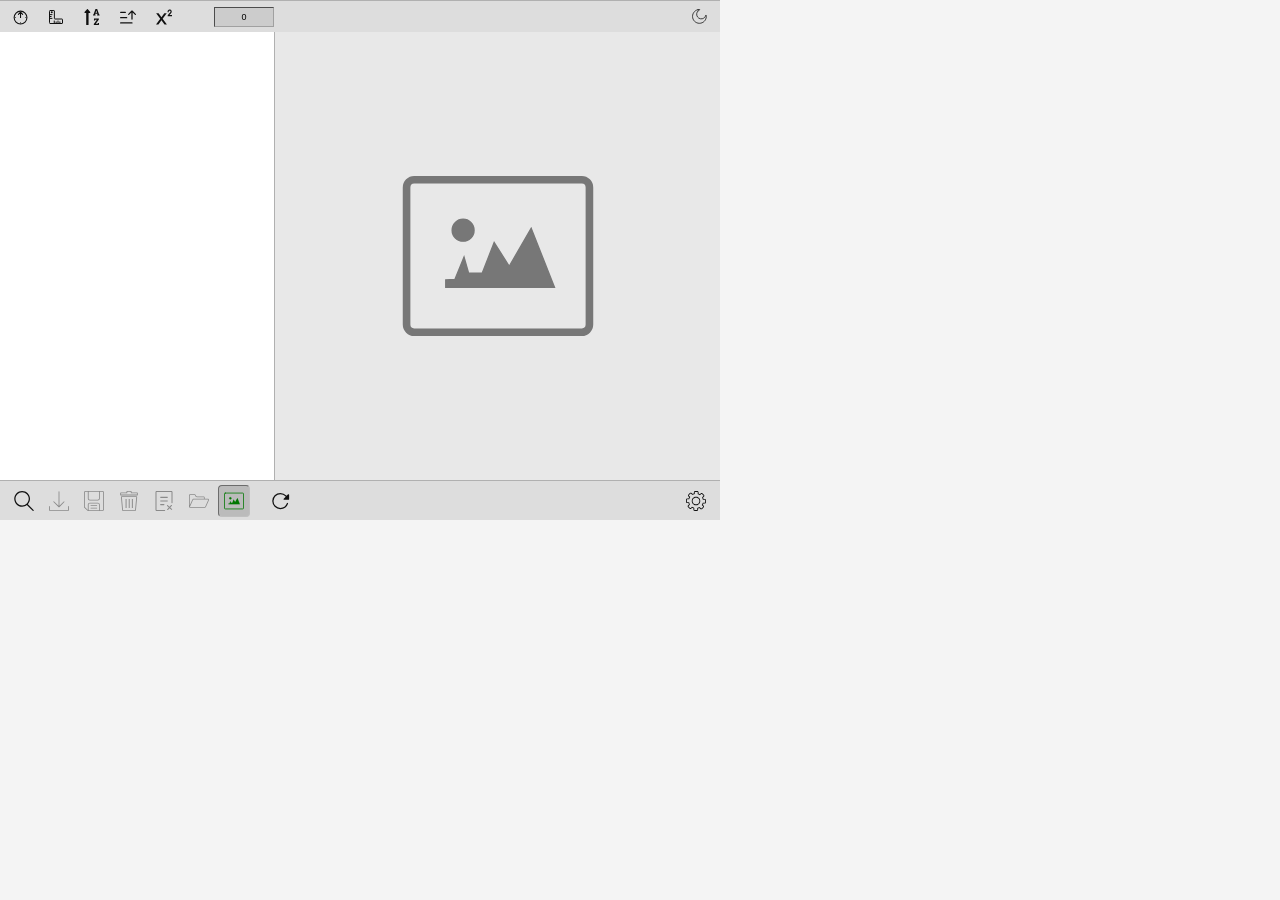
<file: ui/popup.html>
<!DOCTYPE html>
<html lang="en" data-mode="light">
<head>
    <meta charset="UTF-8">
    <meta name="viewport" content="width=device-width, initial-scale=1.0">

    <title>Image Finder</title>

    <link rel="stylesheet" href="./addon-theme.css">
    <link rel="stylesheet" href="./popup.css">
    <link rel="stylesheet" href="./settings.css">
    <script src="../src/popup/popup.js" type="module"></script>
</head>

<body>
    <!-- Top toolbar -->
    <div id="divTopToolbar" class="toolbar toolbar__top" role="toolbar" aria-label="Image sorting and preview controls">
        <div id="divToolbarTopLeft" class="toolbar-section" role="group" aria-label="Image list sorting">
            <button type="button" id="btnSortChronologic" class="toolbar-button tbr-btn__small"
                title="Sort chronologically"
                aria-label="Sort chronologically"
                data-sort="cronologic"
                value="asc">
                <svg class="tbr-btn__icon" aria-hidden="true">
                    <use class="icon-sort-asc" href="../assets/icons/button-icons.svg#svgSortCronoAsc"></use>
                    <use class="icon-sort-desc" href="../assets/icons/button-icons.svg#svgSortCronoDesc"></use>
                </svg>
            </button>
            <button type="button" id="btnSortDimensions" class="toolbar-button tbr-btn__small"
                title="Sort by dimensions"
                aria-label="Sort by dimensions"
                data-sort="dimensions"
                value="asc">
                <svg class="tbr-btn__icon" aria-hidden="true">
                    <use class="icon-sort-asc" href="../assets/icons/button-icons.svg#svgSortDimsAsc"></use>
                    <use class="icon-sort-desc" href="../assets/icons/button-icons.svg#svgSortDimsDesc"></use>
                </svg>
            </button>
            <button type="button" id="btnSortFilename" class="toolbar-button tbr-btn__small"
                title="Sort by filename"
                aria-label="Sort by filename"
                data-sort="filename"
                value="asc">
                <svg class="tbr-btn__icon" aria-hidden="true">
                    <use class="icon-sort-asc" href="../assets/icons/button-icons.svg#svgSortAlphabeticalAsc"></use>
                    <use class="icon-sort-desc" href="../assets/icons/button-icons.svg#svgSortAlphabeticalDesc"></use>
                </svg>
            </button>
            <button type="button" id="btnSortFileSize" class="toolbar-button tbr-btn__small"
                title="Sort by file size"
                aria-label="Sort by file size"
                data-sort="size"
                value="asc">
                <svg class="tbr-btn__icon" aria-hidden="true">
                    <use class="icon-sort-asc" href="../assets/icons/button-icons.svg#svgSortSizeAsc"></use>
                    <use class="icon-sort-desc" href="../assets/icons/button-icons.svg#svgSortSizeDesc"></use>
                </svg>
            </button>
            <button type="button" id="btnSortType" class="toolbar-button tbr-btn__small"
                title="Sort by image type"
                aria-label="Sort by image type"
                data-sort="type"
                value="asc">
                <svg class="tbr-btn__icon" aria-hidden="true">
                    <use class="icon-sort-asc" href="../assets/icons/button-icons.svg#svgSortTypeAsc"></use>
                    <use class="icon-sort-desc" href="../assets/icons/button-icons.svg#svgSortTypeDesc"></use>
                </svg>
            </button>
            <div id="divLED" class="toolbar-button scanner-led" style="margin-left: auto;">0</div>
        </div>
        <div id="divToolbarTopRight" class="toolbar-section" role="group" aria-label="Media preview controls">
            <div id="divDebugToolbar" class="toolbar-section hidden">
                <button id="btnDebugStart" type="button" class="toolbar-button tbr-btn__small"
                    title="Start logging"
                    value="false"
                    style="margin-left: 1rem;">
                    <svg class="tbr-btn__icon">
                        <use class="icon-debug-start" href="../assets/icons/button-icons.svg#svgPlay"></use>
                        <use class="icon-debug-stop" href="../assets/icons/button-icons.svg#svgStop"></use>
                    </svg>
                </button>
                <button id="btnDebugMark" type="button" class="toolbar-button tbr-btn__small"
                    title="Select PhotoSwipe container">
                    <svg class="tbr-btn__icon">
                        <use href="../assets/icons/button-icons.svg#svgTarget"></use>
                    </svg>
                </button>
                <button id="btnDebugLogTab" type="button" class="toolbar-button tbr-btn__small"
                    title="Log current tab messages into file"
                    value="false">
                    <svg class="tbr-btn__icon">
                        <use href="../assets/icons/button-icons.svg#svgTab"></use>
                    </svg>
                </button>
                <button id="btnDebugLogPopup" type="button" class="toolbar-button tbr-btn__small"
                    title="Log popup messages into file"
                    value="false">
                    <svg class="tbr-btn__icon">
                        <use href="../assets/icons/button-icons.svg#svgPopup"></use>
                    </svg>
                </button>
                <button id="btnDebugLogServiceWorker" type="button" class="toolbar-button tbr-btn__small"
                    title="Log service worker messages into file"
                    value="false">
                    <svg class="tbr-btn__icon">
                        <use href="../assets/icons/button-icons.svg#svgServiceWorker"></use>
                    </svg>
                </button>
            </div>
            <div class="control theme toolbar-button tbr-btn__small" style="margin: 0 0 0 auto;">
                <label title="Switch theme">
                    <input type="checkbox" id="chkTheme" name="theme" title="Switch theme" aria-label="Switch theme">
                    <svg class="theme-icon" aria-hidden="true">
                        <use class="theme-dark" href="../assets/icons/button-icons.svg#svgSun"></use>
                        <use class="theme-light" href="../assets/icons/button-icons.svg#svgMoon"></use>
                    </svg>
                </label>
            </div>
        </div>
    </div>

    <main class="mainGUI">
        <!-- Image list -->
        <div id="divImageList" class="image-list">
            <ul id="lstImages" class="images" tabindex="0"></ul>
        </div>

        <!-- Media preview -->
        <div id="divPreview" class="preview">
            <img id="imgPreview" class="preview">
            <svg id="svgPreviewModeIcon" class="preview__mode-icon"
                role="img" aria-label="Image mode">
                <use id="usePreviewMedia" href="../assets/icons/button-icons.svg#svgMediaImage"></use>
            </svg>
            <h2 id="h2_Preview" aria-live="polite"></h2>
        </div>
    </main>

    <!-- Bottom toolbar -->
    <div id="divToolbar" class="toolbar" role="toolbar" aria-label="Image actions">
        <div id="divToolbarActions" class="toolbar-actions" role="group" aria-label="Image actions">
            <button type="button" id="btnSearch" class="toolbar-button"
                title="Find images"
                aria-label="Find images"
                value="false">
                <svg class="toolbar-button__icon" aria-hidden="true">
                    <use class="icon-search" href="../assets/icons/button-icons.svg#svgSearch"></use>
                    <use class="icon-stop" href="../assets/icons/button-icons.svg#svgStop"></use>
                </svg>
            </button>
            <button type="button" id="btnDownload" class="toolbar-button"
                title="Download image"
                aria-label="Download image"
                disabled>
                <svg class="toolbar-button__icon" aria-hidden="true">
                    <use href="../assets/icons/button-icons.svg#svgDownload"></use>
                </svg>
            </button>
            <button type="button" id="btnSaveAll" class="toolbar-button"
                title="Save all images"
                aria-label="Save all images"
                disabled>
                <svg class="toolbar-button__icon" aria-hidden="true">
                    <use href="../assets/icons/button-icons.svg#svgSaveall"></use>
                </svg>
            </button>
            <button type="button" id="btnDelete" class="toolbar-button"
                title="Delete image"
                aria-label="Delete image"
                disabled>
                <svg class="toolbar-button__icon" aria-hidden="true">
                    <use href="../assets/icons/button-icons.svg#svgBin"></use>
                </svg>
            </button>
            <button type="button" id="btnClear" class="toolbar-button"
                title="Clear list"
                aria-label="Clear list"
                disabled>
                <svg class="toolbar-button__icon" aria-hidden="true">
                    <use href="../assets/icons/button-icons.svg#svgClear"></use>
                </svg>
            </button>
            <button type="button" id="btnOpenDownloadFolder" class="toolbar-button"
                title="Open download folder"
                aria-label="Open download folder"
                disabled>
                <svg class="toolbar-button__icon" aria-hidden="true">
                    <use href="../assets/icons/button-icons.svg#svgFolderOpen"></use>
                </svg>
            </button>
            <button type="button" id="btnMediaType" class="toolbar-button"
                title="Scan for images"
                aria-label="Scan for images"
                value="1">
                <svg class="toolbar-button__icon toolbar-button__media" aria-hidden="true">
                    <use id="useMedia" href="../assets/icons/button-icons.svg#svgMediaImage"></use>
                </svg>
            </button>
            <button type="button" id="btnTabReload" class="toolbar-button"
                title="Reload current tab"
                aria-label="Reload current tab"
                style="margin-left: 0.75rem;">
                <svg class="toolbar-button__icon" aria-hidden="true">
                    <use href="../assets/icons/button-icons.svg#svgReloadTab"></use>
                </svg>
            </button>
        </div>

        <button type="button" id="btnRestart" class="toolbar-button"
            title="Start addon new"
            aria-label="Start addon new"
            style="margin-right: auto;"
            hidden>
            <svg class="toolbar-button__icon" aria-hidden="true">
                <use href="../assets/icons/button-icons.svg#svgRestart"></use>
            </svg>
        </button>

        <div id="divToolbarSpacer" class="toolbar-spacer">
            <span id="spnStatusBar" class="statusbar"></span>
            <div id="divProgressbar" class="progressbar">0%</div>
        </div>

        <button type="button" id="btnDefaultSettings" class="toolbar-button"
            title="Load addon default settings"
            aria-label="Load addon default settings"
            style="margin-right: 6px;"
            hidden>
            <svg class="toolbar-button__icon" aria-hidden="true">
                <use href="../assets/icons/button-icons.svg#svgDefaultSettings"></use>
            </svg>
        </button>
        <button type="button" id="btnSettings" class="toolbar-button"
            title="Settings"
            aria-label="Settings"
            value="false">
            <svg class="toolbar-button__icon" aria-hidden="true">
                <use href="../assets/icons/button-icons.svg#svgSettings"></use>
            </svg>
        </button>
    </div>

    <div id="divSettingsPanel" class="settings-panel" aria-label="Settings">
        <div id="divSettingsContentPopup"></div>
    </div>
</body>
</html>
</file>
<file: ui/addon-theme.css>
:root {
    --adn-color-scheme: light;
    --adn-icon-size: 2rem;
    --adn-icon-size-small: 1.5rem;
    --adn-marker-size: 1rem;
    --adn-icon-color: #101010;
    --adn-media-images: #007700;
    --adn-media-videos: #EF4444;
    --adn-media-audios: #285EFE;
    --adn-media-color: var(--adn-media-images, #6DBF39);
    --adn-debug-color: #EF4444; /* tomato */

    --adn-page-bg: #f4f4f4;
    --adn-surface-bg: white;
    --adn-preview-bg: #e8e8e8;
    --adn-toolbar-bg: #dddddd;
    --adn-text: #202020;
    --adn-muted-text: #777;

    --adn-border: #b0b0b0;
    --adn-control-border: silver;
    --adn-button-hover-border: #a0a0a0;
    --adn-button-hover-bg: #cccccc;
    --adn-button-active-bg: #bbbbbb;
    --adn-button-inset-border: silver;
    --adn-disabled-text: #777;

    /* --adn-progressbar-border: silver; */
    --adn-progressbar-text: var(--adn-text);
    --adn-control-accent: #285EFE;

    --adn-led-bg: #cccccc;
    --adn-led-text: #000000;
    --adn-led-active-text: #000000;

    --adn-marker-new: #EF4444; /* tomato */
    --adn-marker-upgrade: var(--adn-media-images);
    --adn-result-selected-bg: navy;
    --adn-result-selected-text: whitesmoke;
    --adn-result-saved-text: #007700;
    --adn-result-selected-saved-bg: lightgreen;
}

html[data-mode="dark"] {
    --adn-color-scheme: dark;
    --adn-icon-color: #d4d4d4;
    --adn-media-images: #6DBF39;

    --adn-page-bg: #1e1e1e;
    --adn-surface-bg: #2A2A2A;
    --adn-preview-bg: #252526;
    --adn-toolbar-bg: #1A1A1E;
    --adn-text: #d4d4d4;
    --adn-muted-text: #9d9d9d;
    /* --adn-settings-legend-text: #d4d4d4; */
    --adn-border: #3e3e42;
    --adn-control-border: #5a5d5e;
    --adn-button-hover-border: #5a5d5e;
    --adn-button-hover-bg: #37373d;
    --adn-button-active-bg: #2F2F2F;
    --adn-button-inset-border: #5a5d5e;
    --adn-disabled-text: #6a6a6a;

    --adn-result-selected-bg: dimgray;
    --adn-progressbar-text: #202020;

    --adn-led-bg: #3c3c3c;
    --adn-led-text: #d4d4d4;

    --adn-marker-new: gold;
}
</file>
<file: ui/popup.css>
* {
    box-sizing: border-box;
}

html {
    color-scheme: var(--adn-color-scheme);
}

html,
body {
    margin: 0;
    padding: 0;
    overflow-x: hidden;
}

body {
    width: 720px;
    height: 520px;
    display: flex;
    flex-direction: column;
    position: relative;
    overflow: hidden;

    font-family: sans-serif;
    background: var(--adn-page-bg);
    color: var(--adn-text);
}

main.mainGUI {
    flex: 1;
    display: grid;
    grid-template-columns: 275px auto;
    min-height: 0;
}

/* Image list */
.image-list {
    overflow: auto;
    border-right: 1px solid var(--adn-border);
    background: var(--adn-surface-bg);
}

.images {
    margin: 0;
    padding: 0;
    list-style: none;
}

.images:focus {
    outline: none;
}

/* Preview */
.image-list,
.preview {
    min-width: 0;
    min-height: 0;
}

div.preview {
    display: flex;
    align-items: center;
    justify-content: center;
    padding: 10px;
    overflow: hidden;
    background-color: var(--adn-preview-bg);
}

img.preview {
    max-width: 100%;
    max-height: 100%;
    object-fit: contain;
}

img.preview:not([src]) {
    display: none;
}

#h2_Preview {
    color: var(--adn-muted-text);
}

.preview__mode-icon {
    width: min(192px, 100%);
    height: min(192px, 100%);
    max-width: 100%;
    max-height: 100%;
    color: var(--adn-muted-text, #9d9d9d);
}

/* Toolbars */
.toolbar {
    display: flex;
    align-items: center;
    height: 2.5rem;
    padding: 5px 8px;
    border-top: 1px solid var(--adn-border);
    background: var(--adn-toolbar-bg);
}

.toolbar__top {
    display: grid;
    grid-template-columns: 266px auto;
    height: 2rem;
    padding: 0 8px;
}

.toolbar-section {
    display: flex;
    align-items: center;
    justify-content: space-between;
}

#divToolbarTopLeft.toolbar-section {
    justify-content: flex-start;
}

#divDebugToolbar.toolbar-section button >svg {
    color: var(--adn-debug-color, tomato);
}

.toolbar-actions {
    display: flex;
    align-items: center;
    gap: 3px;
}

.toolbar-actions[hidden] {
    display: none;
}

.hidden,
.toolbar-button[hidden],
#divProgressbar[hidden],
#spnStatusBar[hidden] {
    display: none !important;
}

#divToolbarSpacer.toolbar-spacer {
    display: flex;
    align-items: center;
    flex: 1;
    height: 100%;
    padding: 0.75rem;
}

#divToolbar {
    position: relative;
    z-index: 3;
}

.settings-panel {
    position: absolute;
    inset: 0 0 2.5rem;
    z-index: 2;
    padding: 0.5rem;
    background: var(--adn-page-bg);
    transform: translateX(100%);
    transition: transform 200ms ease;
}

.settings-panel.open {
    transform: translateX(0);
}

.progressbar {
    display: none;
    width: 0%; /* is going to be changed from 0 - 100% */
    height: 1rem;
    background-color: var(--adn-media-color, #6DBF39);
    border: 2px inset var(--adn-control-border);
    color: var(--adn-progressbar-text);
    padding: 0 0.25rem;
    font-size: 5px;
    text-align: end;
}

.statusbar {
    display: flex;
    align-items: center;
    margin: 0 auto;
}

/* Toolbar buttons */
.toolbar-button {
    display: flex;
    align-items: center;
    justify-content: center;
    min-height: var(--adn-icon-size);
    width: var(--adn-icon-size);
    height: var(--adn-icon-size);
    padding: 5px;
    border: 1px solid transparent;
    border-radius: 4px;
    background: transparent;
}

.toolbar-button:hover {
    border-color: var(--adn-button-hover-border);
    background: var(--adn-button-hover-bg);
}

.toolbar-button:active {
    background: var(--adn-button-active-bg);
}

.media-icon {
    width: 1rem;
    height: 1rem;
    margin: 0 0.25rem;
}

.toolbar-button__icon,
.tbr-btn__icon {
    width: 1.25rem;
    height: 1.25rem;
    color: var(--adn-icon-color);
    cursor: pointer;
}

.toolbar-button__media {
    color: var(--adn-media-color, #6DBF39) !important;
}

.tbr-btn__small {
    display: flex;
    align-items: center;
    justify-content: center;
    min-height: var(--adn-icon-size-small);
    width: var(--adn-icon-size-small);
    height: var(--adn-icon-size-small);
    padding: 1px 2px 1px 1px;
    margin-right: 0.75rem;
}

.tbr-btn__small .tbr-btn__icon {
    width: 1rem;
    height: 1rem;
}

.tbr-btn__icon .icon-sort-desc,
.toolbar-button__icon .icon-stop,
.theme-icon .theme-dark {
    display: none;
}

.toolbar-button[value="desc"] .icon-sort-asc {
    display: none;
}

.toolbar-button[value="desc"] .icon-sort-desc,
#btnSearch[value="true"] .icon-stop {
    display: inline;
}

#btnSearch[value="true"] .icon-search {
    display: none;
}

/* ✴️ NEW 2026-10-25: Swaps the manual debug-recording toggle icon. */
.icon-debug-stop {
    display: none;
}

#btnDebugStart[value="true"] .icon-debug-start {
    display: none;
}

#btnDebugStart[value="true"] .icon-debug-stop {
    display: inline;
}

.theme-icon {
    width: 1.05rem;
    height: 1.05rem;
    color: var(--adn-icon-color);
}

.toolbar-button.scanner-led {
    display: flex;
    align-items: center;
    justify-content: center;
    border-style: inset !important;
    border-color: var(--adn-button-hover-border);
    border-radius: 0;
    background-color: var(--adn-led-bg);
    color: var(--adn-led-text);
    font-size: xx-small;
    width: 3.75rem;
    min-height: calc(var(--adn-icon-size-small) - 4px);
    height: calc(var(--adn-icon-size-small) - 4px);
}

/* ✏️ EDIT 2026-10-12: Active scan states inherit the selected media color. */
.toolbar-button.scanner-led.active {
    background-color: var(--adn-media-color, #6DBF39);
}

@keyframes flash-led {
    0%, 100% { background-color: var(--adn-media-color, #6DBF39); }
    50% { background-color: var(--adn-led-bg); }
}

@keyframes flash-led-text {
    0%, 100% { color: var(--adn-led-active-text); }
    50% { color: var(--adn-led-text); }
}

.toolbar-button.scanner-led.flash-led {
    animation: flash-led 3s ease-in-out infinite;
}

html[data-mode="dark"] .toolbar-button.scanner-led.flash-led {
    animation: flash-led 3s ease-in-out infinite, flash-led-text 3s ease-in-out infinite;
}

.theme input {
    display: none;
}

.theme label {
    display: flex;
    align-items: center;
    justify-content: center;
    line-height: 0;
    cursor: pointer;
}

#chkTheme:checked ~ .theme-icon .theme-light {
    display: none;
}

#chkTheme:checked ~ .theme-icon .theme-dark {
    display: inline;
}

#btnSearch[value="true"],
#btnSettings[value="true"],
#btnDebugStart[value="true"],
#btnDebugLogTab[value="true"],
#btnDebugLogPopup[value="true"],
#btnDebugLogServiceWorker[value="true"],
.toolbar-button:has(svg.toolbar-button__media),
.sorted {
    border: 1px inset var(--adn-button-inset-border);
    background: var(--adn-button-active-bg);
}

.toolbar-button:disabled,
.folder-button:disabled {
    opacity: 0.4;
    cursor: default;
}

/* ✴️ NEW 2026-10-12: A locked media type must not retain its selectable-mode styling. */
#btnMediaType:disabled {
    border: 1px solid transparent;
    background: transparent;
}

/* ✴️ NEW 2026-10-12: Matches the hover feedback of the other disabled toolbar buttons. */
#btnMediaType:disabled:hover {
    border-color: var(--adn-button-hover-border);
    background: var(--adn-button-hover-bg);
}

#btnMediaType:disabled .toolbar-button__media {
    color: var(--adn-icon-color) !important;
}

.images li {
    display: flex;
    align-items: center;
    min-width: 0;
    overflow: hidden;
    white-space: nowrap;
    text-overflow: ellipsis;
    cursor: pointer;
}

.result-marker {
    position: relative;
    display: inline-flex;
    flex: 0 0 var(--adn-marker-size);
    width: var(--adn-marker-size);
    height: var(--adn-marker-size);
    align-items: center;
    justify-content: center;
}

.result-marker[data-state="new"]::before {
    content: '★';
    color: var(--adn-marker-new);
    font-size: var(--adn-marker-size);
    line-height: 1;
}

.result-marker[data-state="downloaded"]::before {
    content: '✓';
    color: var(--adn-marker-upgrade);
    font-size: var(--adn-marker-size);
    font-weight: bold;
    line-height: 1;
}

.result-marker[data-state="upgrade"]::before {
    position: absolute;
    right: 0.39rem;
    bottom: 0.2rem;
    width: 0.22rem;
    height: 0.5rem;
    border-radius: 0.08rem;
    background: var(--adn-marker-upgrade);
    content: '';
}

.result-marker[data-state="upgrade"]::after {
    position: absolute;
    top: 0.04rem;
    border-right: 0.34rem solid transparent;
    border-bottom: 0.42rem solid var(--adn-marker-upgrade);
    border-left: 0.34rem solid transparent;
    content: '';
}

.result-label {
    flex: 1 1 auto;
    min-width: 0;
    overflow: hidden;
    text-overflow: ellipsis;
}

.images li.selected {
    background: var(--adn-result-selected-bg);
    color: var(--adn-result-selected-text);
}

.images li.saved {
    color: var(--adn-result-saved-text);
}

.images li.selected.saved {
    background-color: var(--adn-result-selected-saved-bg);
}
</file>
<file: ui/settings.css>
html {
    color-scheme: var(--adn-color-scheme);
}

main >h3 {
    margin: 0;
    text-align: center;
}

form#frmSettings {
    display: flex;
    flex-direction: column;
}

#frmSettings .hidden {
    display: none !important;
}

#frmSettings fieldset[name] {
    display: flex;
    flex-direction: column;
    gap: 1rem;
    border: none;
    border-radius: 3px;
    margin-top: 0.5rem;
    padding: 2rem 0.5rem 0.75rem 0.5rem;
    background-color: var(--adn-preview-bg);
}

#frmSettings fieldset[name]:disabled {
    filter: grayscale(1);
}

#frmSettings fieldset[name] legend {
    color: var(--adn-text);
    font-weight: bold;
    transform: translateY(1rem);
}

#frmSettings fieldset[name]:disabled legend {
    color: var(--adn-disabled-text);
}

#frmSettings .control {
    display: flex;
    align-items: center;
}

#frmSettings .ctrl__vertical {
    flex-direction: column;
    align-items: flex-start;
    gap: 6px;
    padding-bottom: 8px;
}

#frmSettings .control label:first-child {
    min-width: 8rem;
}

#frmSettings .control:has(input[type=text]),
#frmSettings .control input[type=text] {
    width: 100%;
}

#frmSettings .control input[type=text],
#frmSettings .control input[type=number] {
    border: 1px var(--adn-control-border) solid;
    border-radius: 3px;
    outline: none;
}

#frmSettings .control input[type=number] {
    text-align: center;
    width: 5rem;
}

#frmSettings input[type=checkbox],
#frmSettings input[type=radio] {
    inline-size: 1.15rem;
    block-size: 1.15rem;
    flex: 0 0 1.15rem;
    margin-top: 0;
    vertical-align: middle;
    accent-color: var(--adn-control-accent);
}

#frmSettings .control select {
    min-width: 5rem;
    border: 1px var(--adn-control-border) solid;
    border-radius: 3px;
    outline: none;
}

/* Wrapper nur dann als Custom-Select formatieren, wenn ein Select enthalten ist */
.control:has(select) {
    position: relative;
    width: 100%;
}

/* Direktes Select innerhalb des Wrappers */
.control:has(select) select {
    appearance: none;
    -webkit-appearance: none;
    -moz-appearance: none;
    flex: 1;
    background-color: field;
    /* width: 100%; */
    padding: 2px 1rem 2px 0.5rem; /* Rechts Raum für den Pfeil freihalten */
    cursor: pointer;
}

/* Fokus-Zustand des Selects */
/* .control:has(select) select:focus {
  border-color: #3b82f6;
  box-shadow: 0 0 0 3px rgba(59, 130, 246, 0.15);
} */

/* Dropdown-Pfeil über das Pseudo-Element des Wrappers */
.control:has(select)::after {
    --arrow-size: 1rem;
    --arrow-border: calc(var(--arrow-size, 16px) / 2);
    content: "";
    position: absolute;
    /* top: 50%; */
    top: calc(var(--arrow-size, 16px) / 4 + 4);
    right: var(--arrow-border, 8px);
    width: 0;
    height: 0;
   /* transform: translateY(-2px);Optischer Höhenausgleich */

    border-left: var(--arrow-border, 10px) solid transparent;
    border-right: var(--arrow-border, 10px) solid transparent;
    border-top: var(--arrow-border, 10px) solid var(--adn-control-accent); /* Pfeilfarbe & Höhe */
    pointer-events: none;
    transition: transform 0.2s ease, border-top-color 0.2s ease;
}

/* Pfeil-Farbe & Drehung bei Fokus */
/* .control:has(select:focus)::after {
    transform: translateY(12.5%) rotate(180deg);
    border-top-color: tomato;
} */

.control:has(select:open)::after {
    transform: translateY(12.5%) rotate(180deg);
    border-top-color: tomato;
}

/* 1. Standard-Design zurücksetzen */
.custom-slider {
    --adn-slider-height: 0.75rem;
    -webkit-appearance: none; /* Entfernt das Standard-Styling in WebKit-Browsern */
    appearance: none;
    width: 100%;
    height: var(--adn-slider-height, 12px); /* Höhe der Schiene (Track) fallback */
    background: transparent; /* Verhindert grauen Hintergrund in einigen Browsern */
    outline: none; /* Entfernt den blauen Rand beim Klicken */
}

/* 2. Den "Track" (die Schiene) für Chrome, Safari, Edge stylen */
.custom-slider::-webkit-slider-runnable-track {
    width: 100%;
    height: var(--adn-slider-height, 12px);
    cursor: pointer;
    background: linear-gradient(90deg, #d4d4d4 0%, var(--adn-control-accent) 100%);
    border-radius: calc(var(--adn-slider-height) / 2);
}

/* 3. Den "Thumb" (den runden Regler) für Chrome, Safari, Edge stylen */
.custom-slider::-webkit-slider-thumb {
    -webkit-appearance: none;
    appearance: none;
    width: var(--adn-slider-height);
    height: var(--adn-slider-height);
    background: whitesmoke;
    border: 2px solid var(--adn-control-accent);
    border-radius: 50%; /* Macht den Regler rund */
    cursor: pointer;
    /* margin-top: -8px; /* Zentriert den Regler vertikal auf der Schiene: (Track Höhe / 2) - (Thumb Höhe / 2) */
    box-shadow: 0 2px 5px rgba(0, 0, 0, 0.2);
    transition: transform 0.1s;
}

/* Hover-Effekt für den Thumb (WebKit) */
.custom-slider::-webkit-slider-thumb:hover {
    transform: scale(1.08);
    background-color: tomato;
}

/* 4. Den "Track" für Firefox stylen */
.custom-slider::-moz-range-track {
    width: 100%;
    height: var(--adn-slider-height, 12px);
    cursor: pointer;
    background: linear-gradient(90deg, #d4d4d4 0%, var(--adn-control-accent) 100%);
    border-radius: calc(var(--adn-slider-height) / 2);
}

/* 5. Den "Thumb" für Firefox stylen */
.custom-slider::-moz-range-thumb {
    width: var(--adn-slider-height);
    height: var(--adn-slider-height);
    background: whitesmoke;
    border: 2px solid var(--adn-control-accent);
    border-radius: 50%;
    cursor: pointer;
    box-shadow: 0 2px 5px rgba(0, 0, 0, 0.2);
    transition: transform 0.1s;
}

/* Hover-Effekt für den Thumb (Firefox) */
.custom-slider::-moz-range-thumb:hover {
    transform: scale(1.08);
    background-color: tomato;
}


.folder-button {
    display: flex;
    align-items: center;
    justify-content: center;
    height: 1.2rem;
    width: 1.5rem;
    padding: 1px;
    background-color: transparent;
    border: 1px transparent;
    border-radius: 3px;
    cursor: pointer;
}

.folder-button:hover {
    border: 1px var(--adn-button-hover-border);
    background-color: var(--adn-button-hover-bg);
}

.folder-button__icon {
    height: calc(100% - 2px);
    width: calc(100% - 2px);
    color: var(--adn-icon-color);
}

#frmSettings *[disabled] {
    color: var(--adn-disabled-text);
}

#divSettingsContentPopup {
    height: 100%;
    overflow-y: auto;
}

#divSettingsContentPopup #frmSettings {
    display: grid;
    grid-template-columns: repeat(2, minmax(0, 1fr));
    gap: 0.5rem;
    align-content: start;
}

#divSettingsContentPopup #frmSettings fieldset[name] {
    min-width: 0;
    margin-top: 0;
    align-self: start;
}
</file>
